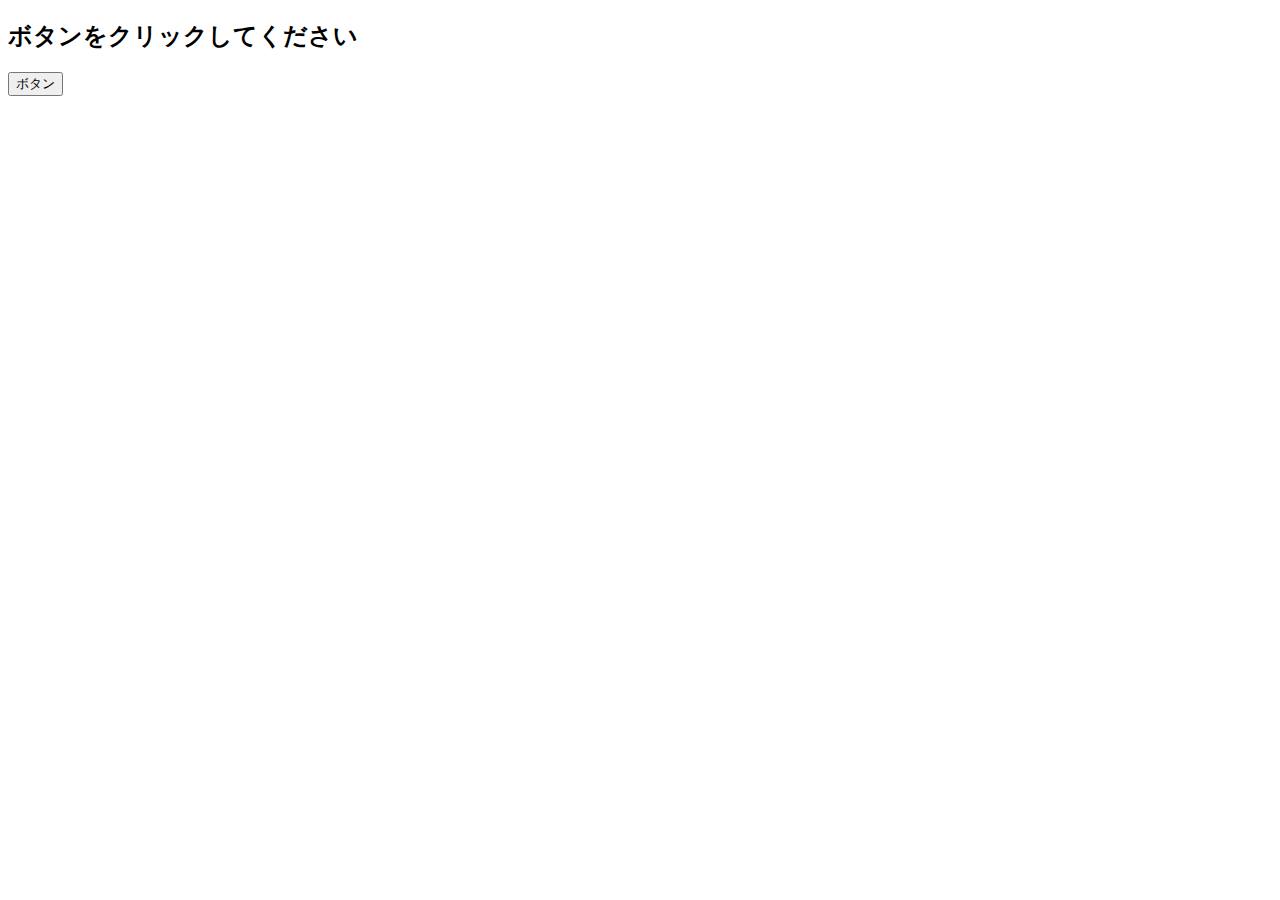
<file: kadai_019/event.html>
<!DOCTYPE html>
<html lang="ja">
<head>
 <title>JavaScriptの基礎を学ぼう_19章課題</title>
 <meta charset="UTF-8">
</head>
<body>
  <h2 id="text">ボタンをクリックしてください</h2>
  <button id="btn">ボタン</button>
  <script src="event.js"></script>
</body>
</html>
</file>
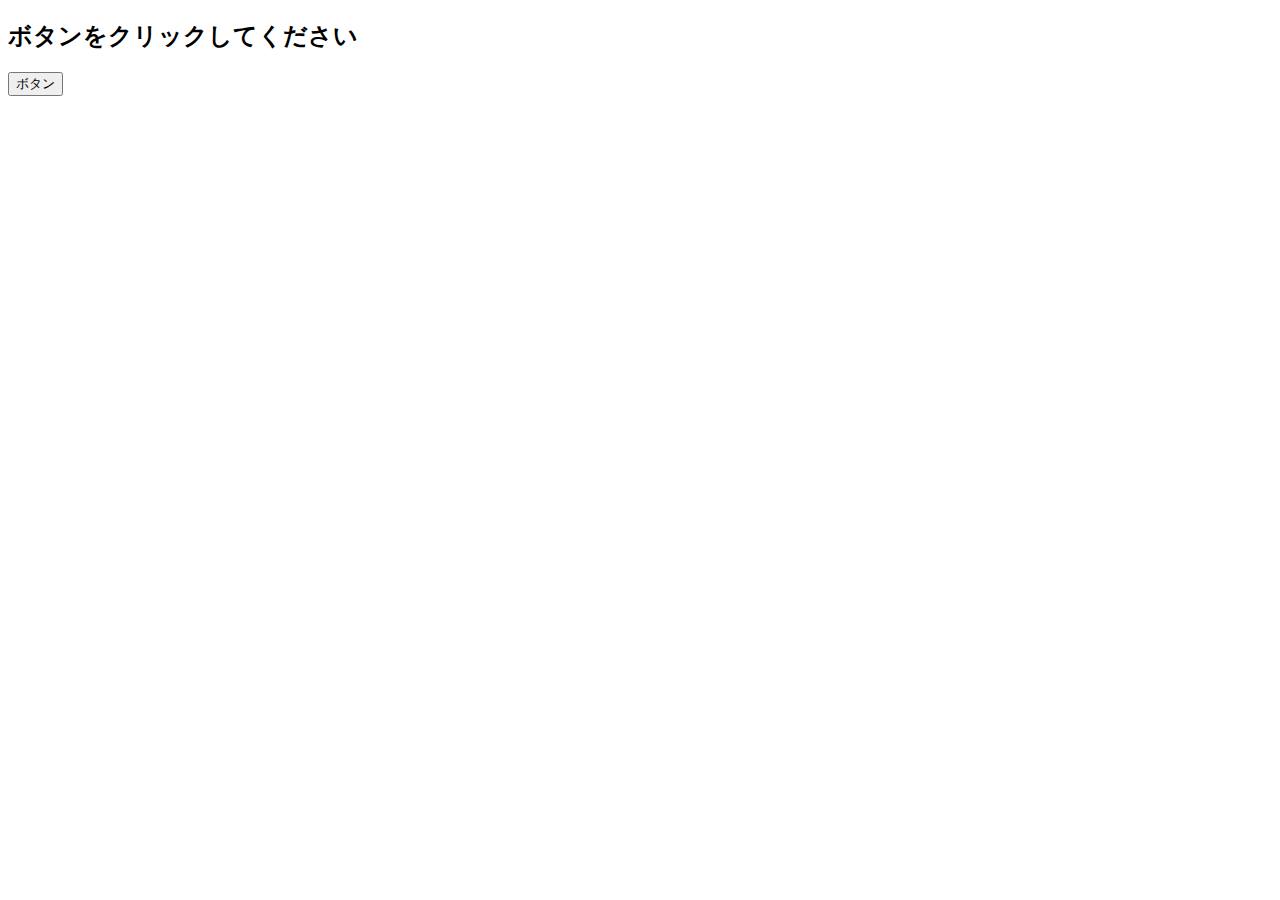
<file: kadai_020/event.html>
<!DOCTYPE html>
<html lang="ja">
<head>
 <title>JavaScriptの基礎を学ぼう_20章課題</title>
 <meta charset="UTF-8">
</head>
<body>
    <h2 id="text">ボタンをクリックしてください</h2>
    <button id="btn">ボタン</button>
    <script src="event.js"></script>
 
</body>
</html>
</file>
